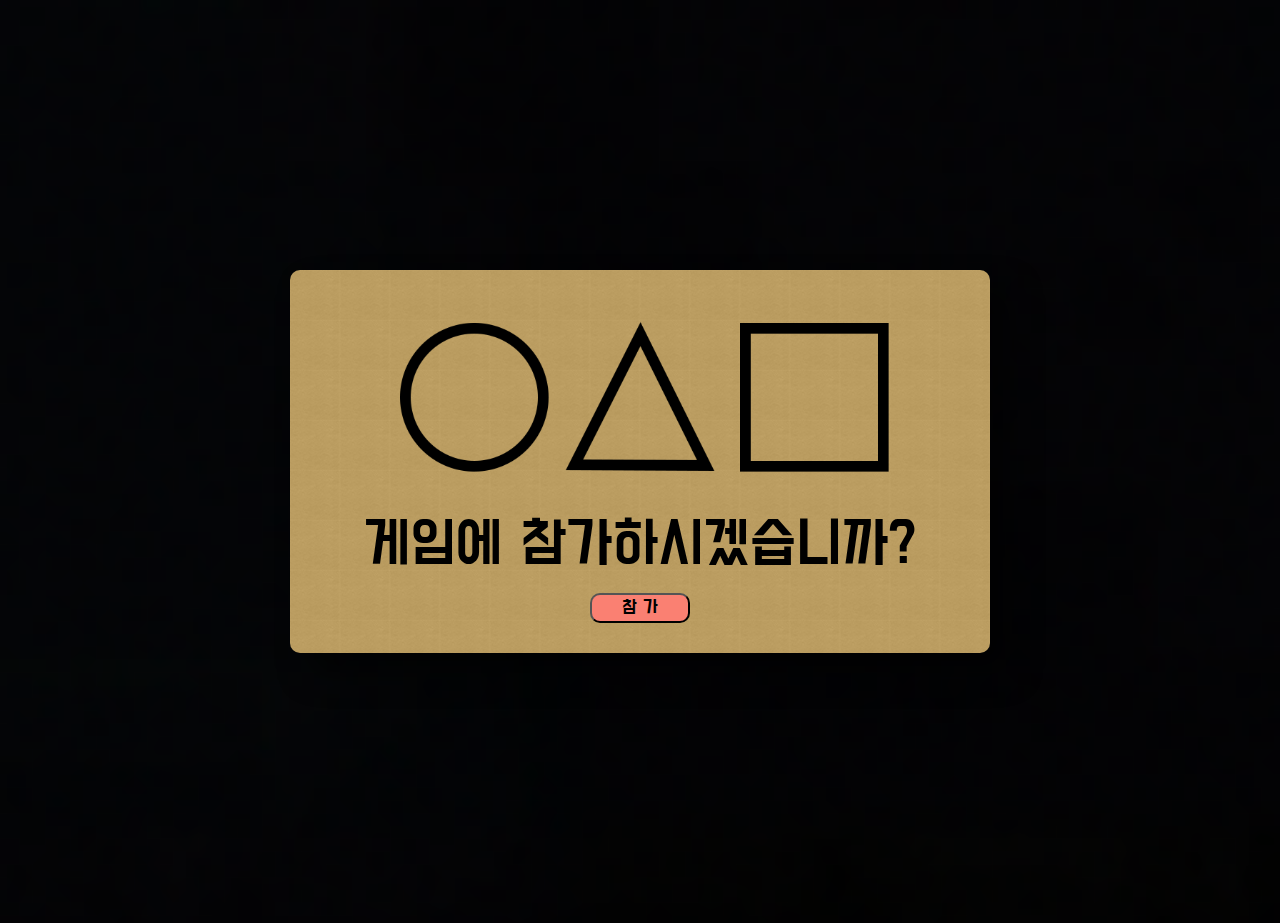
<file: src/main/resources/static/index.html>
<!DOCTYPE html>
<html lang="ko">

<head>
    <meta charset="UTF-8">
    <meta http-equiv="X-UA-Compatible" content="IE=edge">
    <meta name="viewport" content="width=device-width, initial-scale=1.0">
    <link rel="stylesheet" href="css/index_style.css">
    <title>참가하시겠습니까?</title>
    <script defer src="js/indexJs.js"></script>
</head>

<body>
    <div>
        <section>
            <div>
                <img src="img/server.png" alt="동그라미 세모 네모">
            </div>
            <h1>게임에 참가하시겠습니까?</h1>
            <form action="">
                <input type="button" value="참 가" onclick="location.href='home.html'">
            </form>
        </section>
    </div>
    <audio src="sound/squid_bgm.mp3" autoplay loop preload="auto"></audio>
</body>

</html>
</file>
<file: src/main/resources/static/css/index_style.css>
@import url('https://fonts.googleapis.com/css2?family=Do+Hyeon&display=swap');

* {
	margin: 0px;
	padding: 0px;
	box-sizing: border-box;
	font-family: 'Do Hyeon', sans-serif;
}
body {
	background-image: url(../img/black.png);
	background-size: cover;
	transition: background-image 0.5s;
}

body.onmouse {
	background-image: url(../img/subway.jpg);
}
section {
	text-align: center;
	width: 700px;
	padding: 30px;
	/*background-color: rgb(223, 195, 159);*/
	background-image: url(../img/myungham.jpeg);
	margin: 30vh auto;
	box-shadow: 20px 20px 30px rgba(0,0,0,0.5);
	border-radius: 10px;
}
section div {
	margin-bottom: 10px;
}
section img {
	width: 500px;
	height: 150;
	object-fit: cover;
}
section div div {
	width: 150px;
	height: 150px;
	border: black solid 10px;
	display: inline-block;
	margin-right: 10px;
}

section div #circle {
	border-radius: 50%;
}

section div #triangle {
	border-top: rgb(223, 195, 159);
	border-left: rgb(223, 195, 159);
	border-right: rgb(223, 195, 159);
}
section div #sqaure {
	margin-right: 0;
}

section h1 {
	font-size: 60px;
	font-weight: lighter;
	margin-bottom: 10px;
}

form input {
	width: 100px;
	height: 30px;
	background-color: salmon;
	border-radius: 10px;
	font-size: larger;
	color: black;
	transition-property: color background-color;
	transition-duration: 0.5s;
}

form input:hover {
	background-color: rgb(52, 26, 22);
	color: beige;
}
</file>
